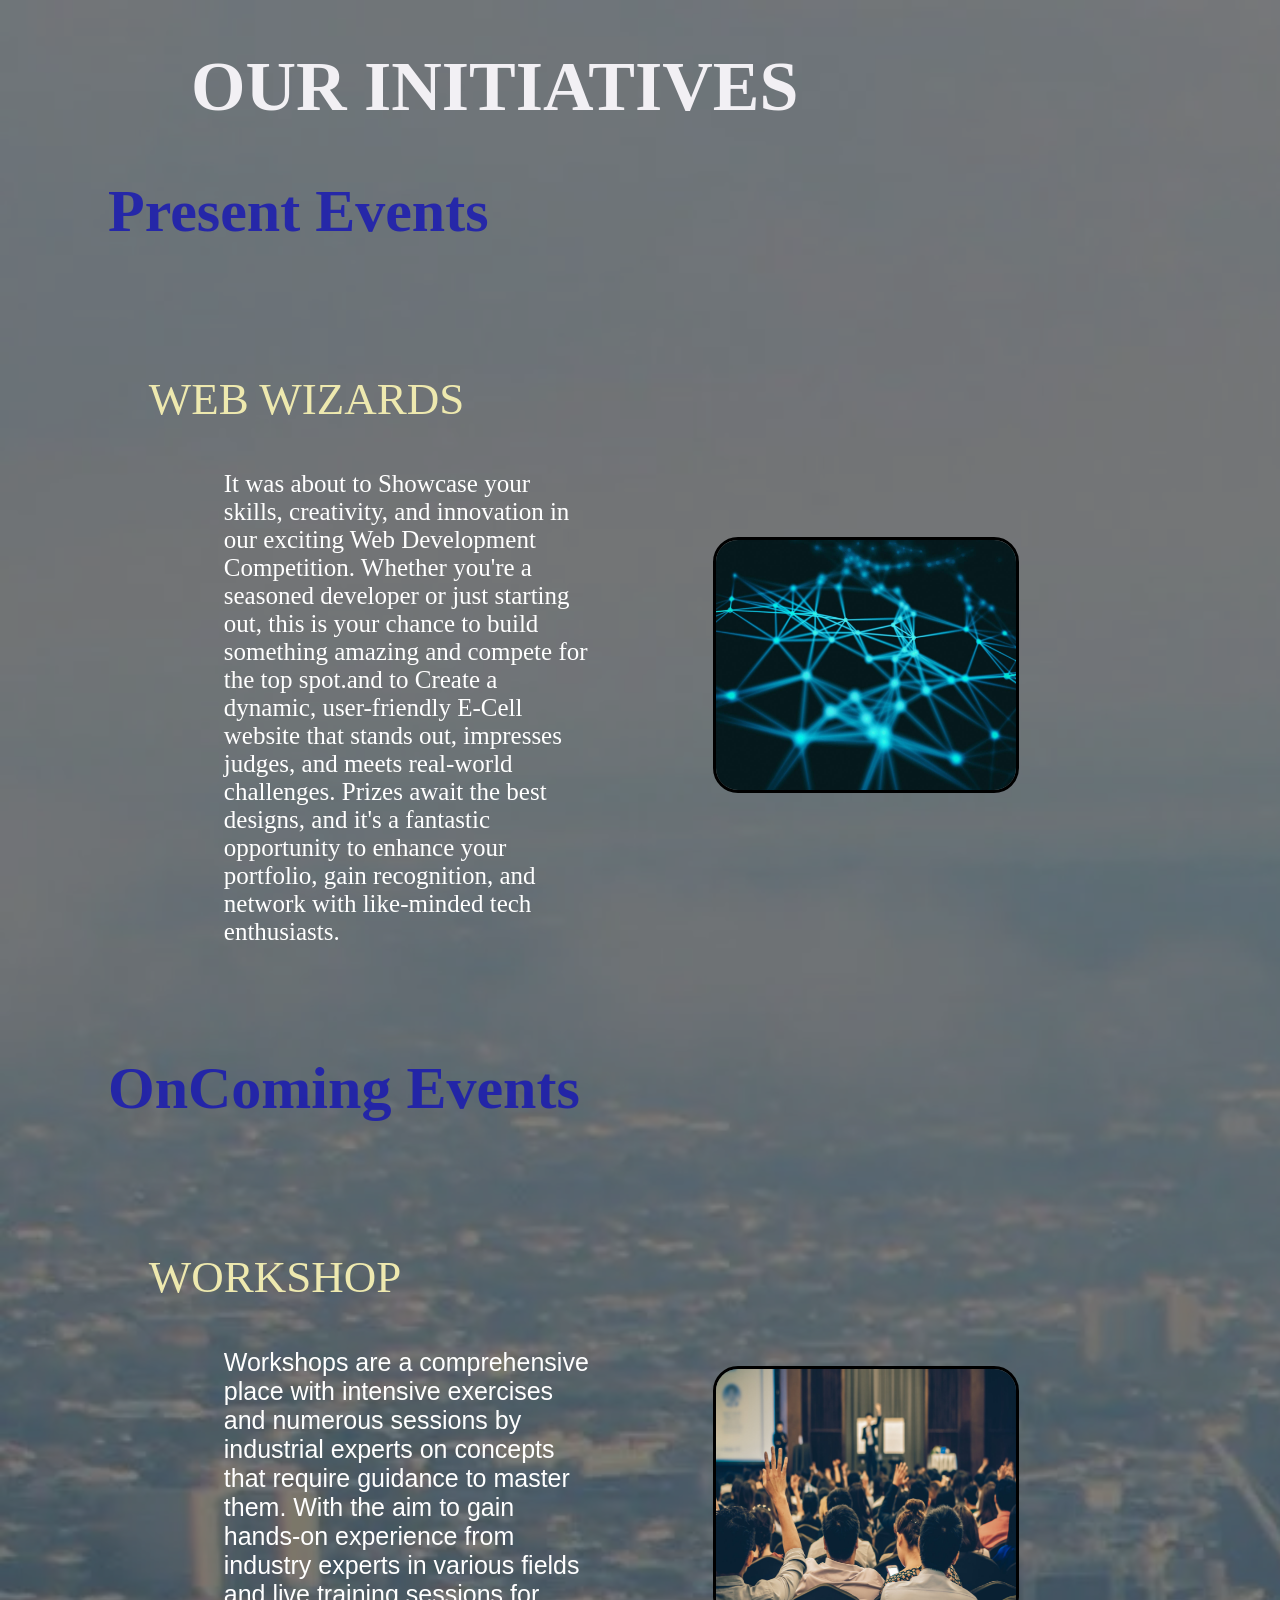
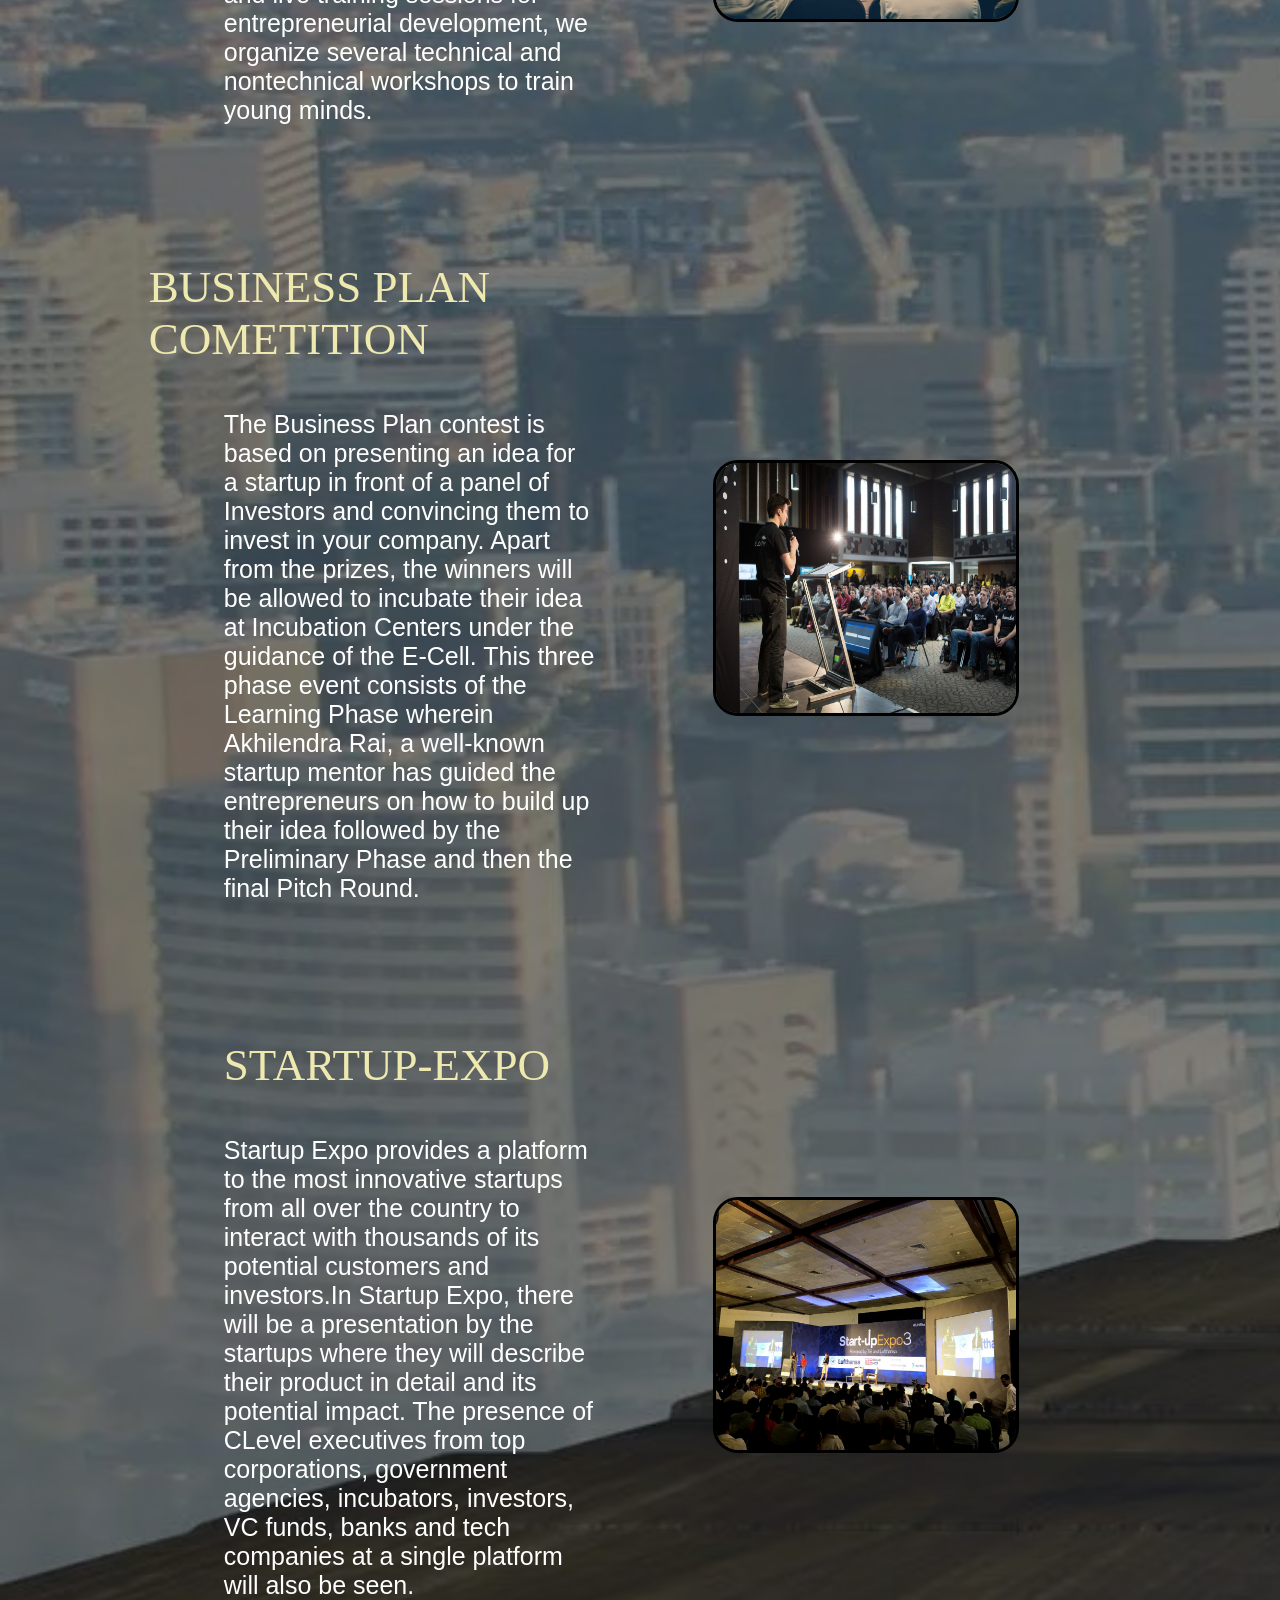
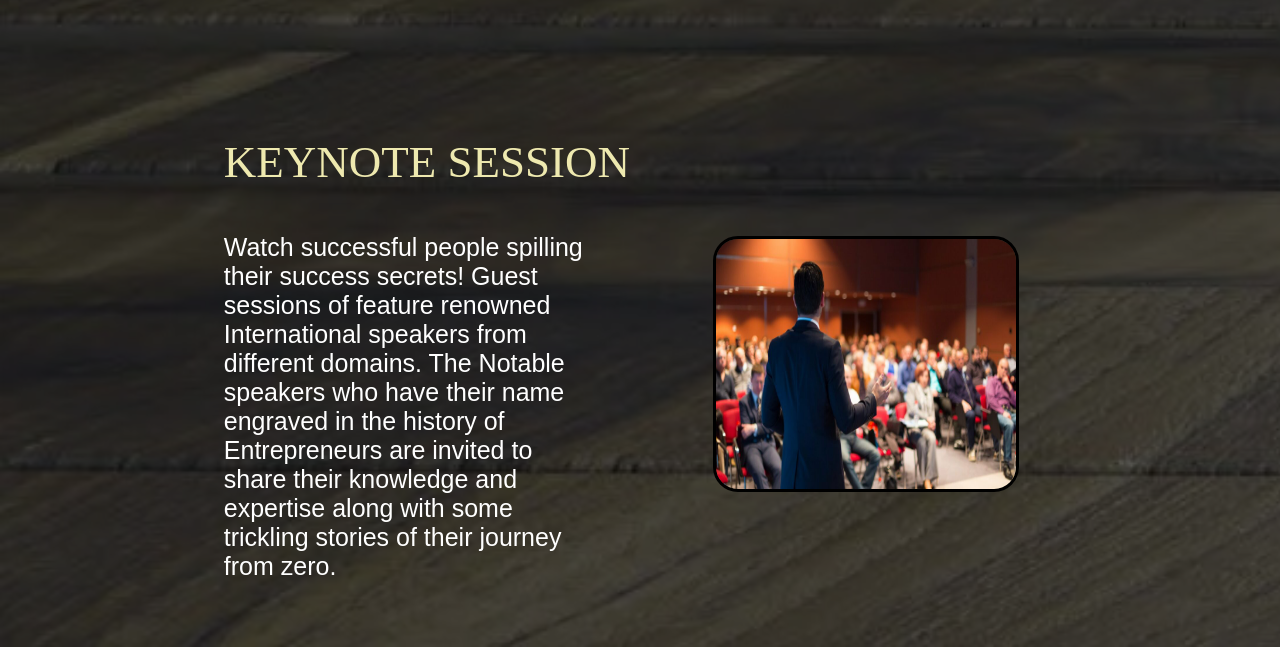
<file: about.html>
<!DOCTYPE html>
<html lang="en">
<head>
    <meta charset="UTF-8">
    <meta name="viewport" content="width=device-width, initial-scale=1.0">
    <title>INITIATIVES</title>
    <link rel="stylesheet" href="layout.css">
</head>
<body class="background">
    
    
    <h1>OUR INITIATIVES</h1>
    <h2>Present Events</h2>
    <section class="past-events">
       <div class="paras">
       <p class="web">WEB WIZARDS</p>
       <p class="info">
        It was about to Showcase your skills, creativity, and innovation in our exciting Web Development Competition. Whether you're a seasoned developer or just starting out, this is your chance to build something amazing and compete for the top spot.and to Create a dynamic, user-friendly E-Cell website that stands out, impresses judges, and meets real-world challenges. Prizes await the best designs, and it's a fantastic opportunity to enhance your portfolio, gain recognition, and network with like-minded tech enthusiasts. 
       </p>
       </div>

       <div class="webimg">
        <img src="web.jpg" alt="webimag" class="webimage">
       </div>
    </section>

    <h2>OnComing Events</h2>

    <section class="upcomming-events">
        <div class="paras">
            <p class="work">WORKSHOP</p>
            <p class="winfo"> Workshops are a comprehensive place with intensive exercises and
                numerous sessions by industrial experts on concepts that require guidance to master them.
                With the aim to gain hands-on experience from industry experts in various fields and live
                training sessions for entrepreneurial development, we organize several technical and nontechnical workshops to train young minds.
                </p>
        </div>
        
        <div class="wimg">
            <img src="wimage.jpg" alt="workshop" class="wimgs">
        </div>
    </section>

    
    <section class="upcomming-events">
        <div class="paras">
            <p class="busi">BUSINESS PLAN COMETITION</p>
            <p class="binfo"> The Business Plan contest is based on presenting
                an idea for a startup in front of a panel of Investors and convincing them to invest in your
                company. Apart from the prizes, the winners will be allowed to incubate their idea at
                Incubation Centers under the guidance of the E-Cell. This three phase event consists of the
                Learning Phase wherein Akhilendra Rai, a well-known startup mentor has guided the
                entrepreneurs on how to build up their idea followed by the Preliminary Phase and then the
                final Pitch Round.
                
                </p>
        </div>
        
        <div class="bimg">
            <img src="bimage.jpg" alt="workshop" class="bimgs">
        </div>
    </section>

    
    <section class="upcomming-events">
        <div class="paras">
            <p class="stexpo">STARTUP-EXPO</p>
            <p class="stinfo">
                Startup Expo provides a platform to the most innovative startups from all over the country
to interact with thousands of its potential customers and investors.In Startup Expo, there will be a presentation by the startups
where they will describe their product in detail and its potential impact. The presence of CLevel executives from top corporations, government agencies, incubators, investors, VC
funds, banks and tech companies at a single platform will also be seen.
                </p>
        </div>
        
        <div class="stimg">
            <img src="stimage.jpg" alt="startupexpo" class="stimgs">
        </div>
    </section>

    
    <section class="upcomming-events">
        <div class="paras">
            <p class="key"> KEYNOTE SESSION </p>
            <p class="keyinfo">
                Watch successful people spilling their success secrets! Guest sessions of feature 
renowned International speakers from different domains. The Notable speakers who have their 
name engraved in the history of Entrepreneurs are invited to share their knowledge and 
expertise along with some trickling stories of their journey from zero. 
                </p>
        </div>
        
        <div class="keyimg">
            <img src="keyimage.jpg" alt="startupexpo" class="keyimgs">
        </div>
    </section>

</body>
</html>
</file>
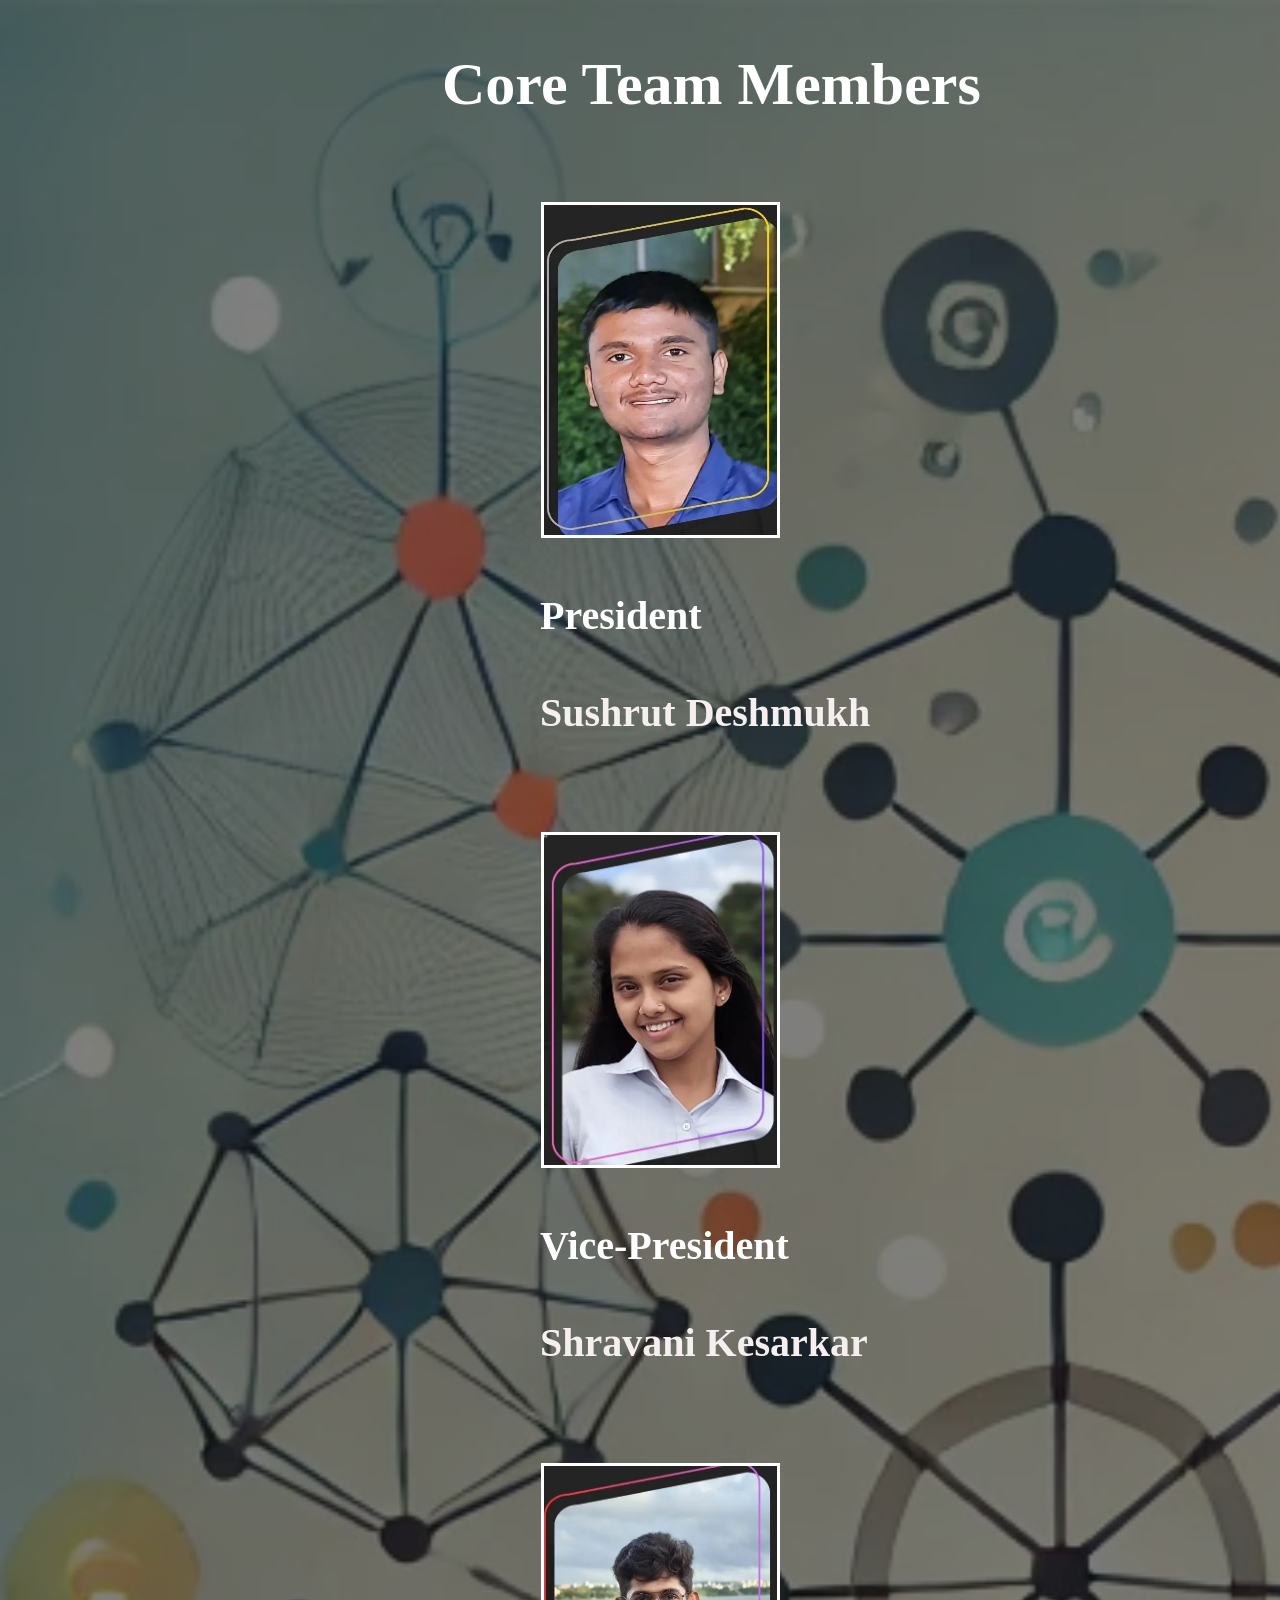
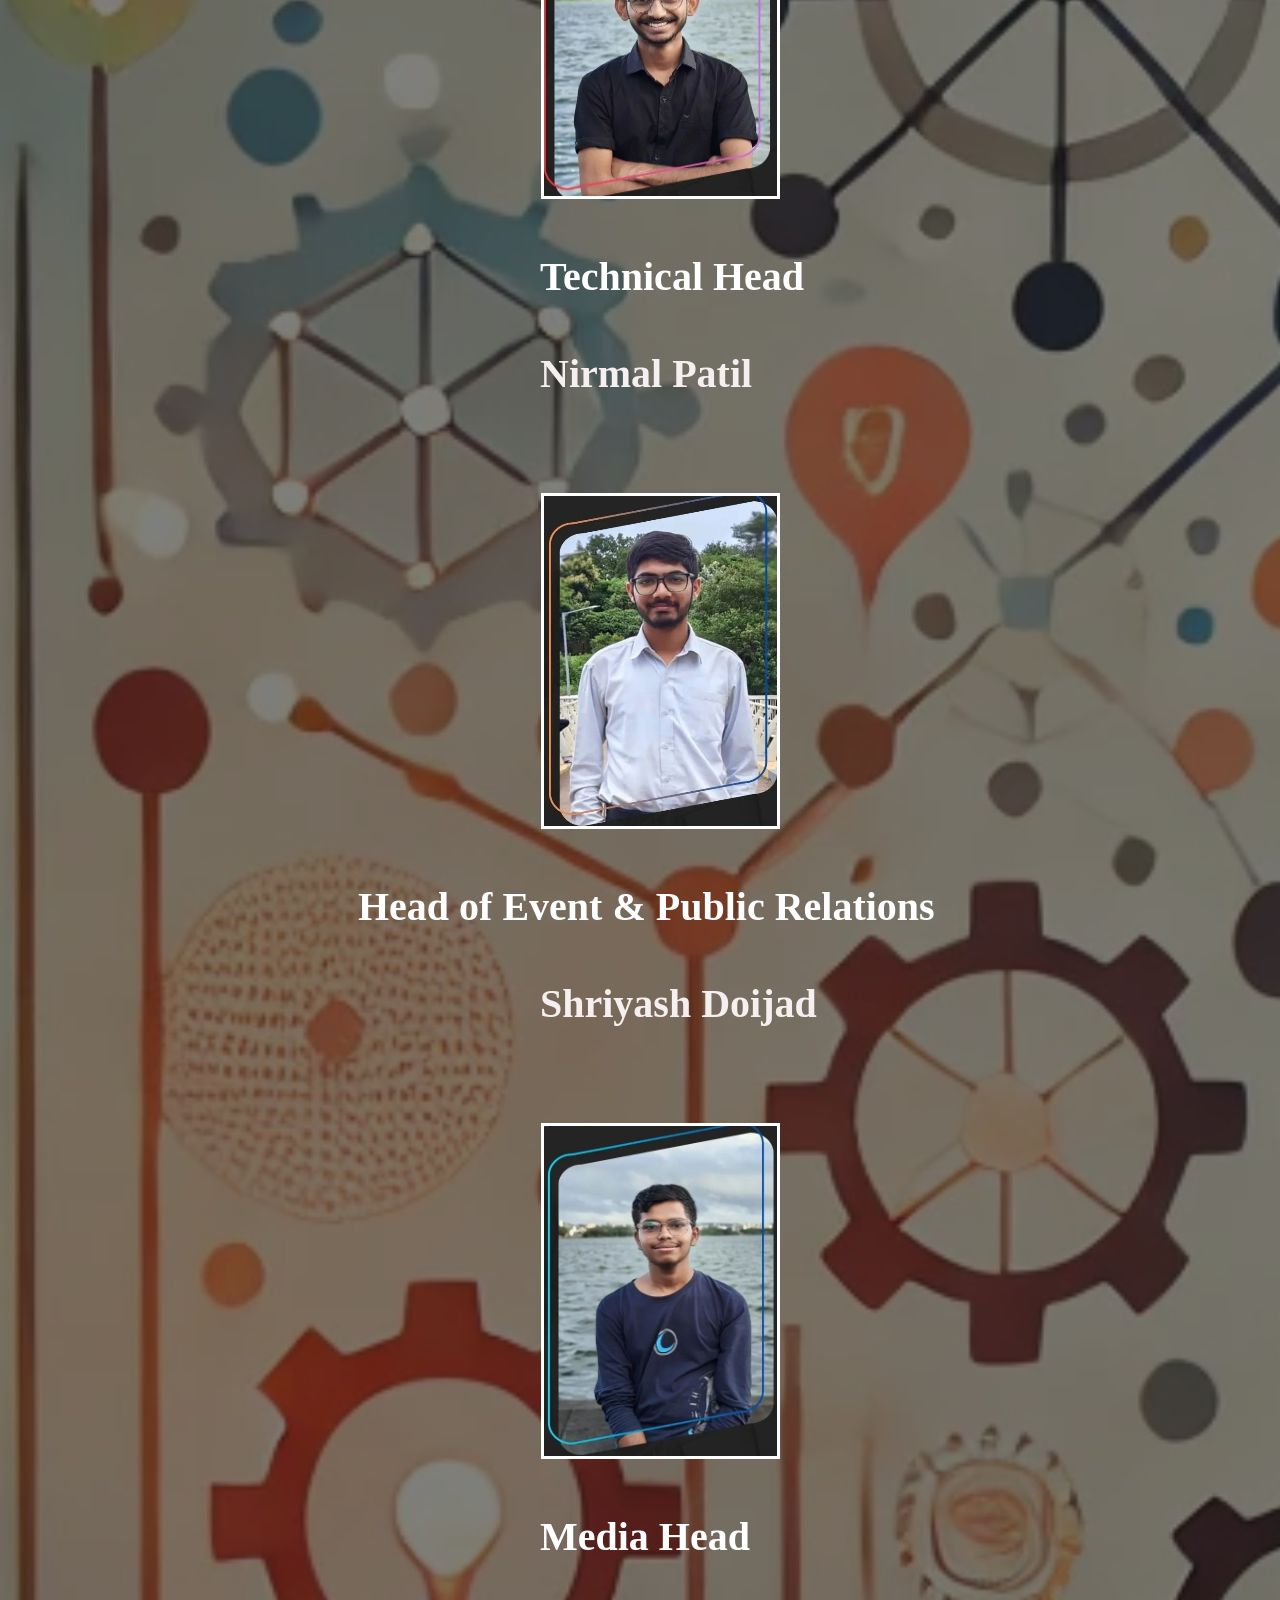
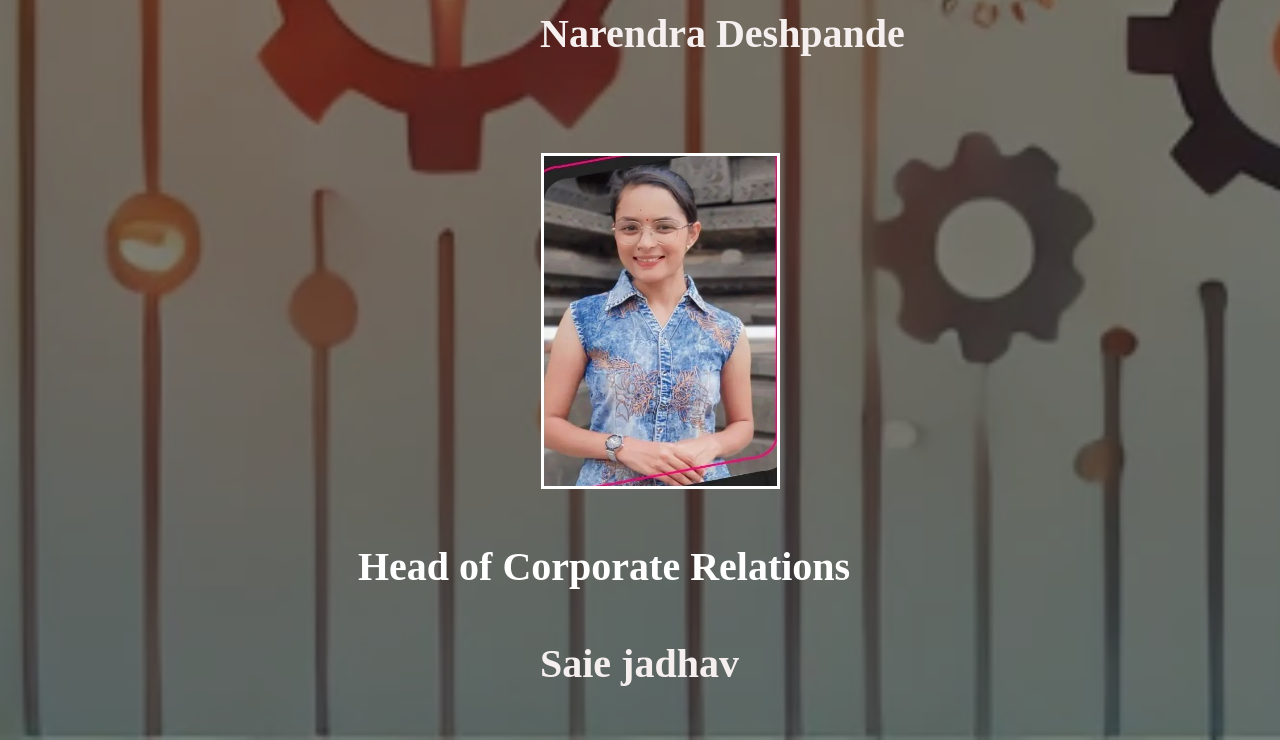
<file: team.html>
<!DOCTYPE html>
<html lang="en">
<head>
    <meta charset="UTF-8">
    <meta name="viewport" content="width=device-width, initial-scale=1.0">
    <title>Team</title>
    <link rel="stylesheet" href="team.css">
</head>
<body class="background">
    <h1>Core Team Members</h1>

    <section class="president">
        <div class="pres">
            <div class="preimg">
                <img src="presidentimg.png" alt="president" class="presimgs">
            </div>
            <h2 class="shu">President</h2>
            <h4 class="shu" style="color: rgb(246, 239, 239);">Sushrut Deshmukh</h3>

        </div>
    </section>

    
    <section class="president">
        <div class="pres">
            <div class="preimg">
                <img src="vicepresidentimg.png" alt="president" class="presimgs">
            </div>
            <h2 class="shu">Vice-President</h2>
            <h4 class="shu" style="color: rgb(246, 239, 239)">Shravani Kesarkar</h4>

        </div>
    </section>

    <section class="president">
        <div class="pres">
            <div class="preimg">
                <img src="technicalhead.png" alt="president" class="presimgs">
            </div>
            <h2 class="shu">Technical Head</h2>
            <h4 class="shu" style="color: rgb(246, 239, 239);">Nirmal Patil</h4>

        </div>
    </section>

    <section class="president">
        <div class="pres">
            <div class="preimg">
                <img src="headofevent.png" alt="president" class="presimgs">
            </div>
            <h2 class="shur">Head of Event & Public Relations</h2>
            <h4 class="shu" style="color: rgb(246, 239, 239);">Shriyash Doijad</h4>

        </div>
    </section>

    
    <section class="president">
        <div class="pres">
            <div class="preimg">
                <img src="mediahead.png" alt="president" class="presimgs">
            </div>
            <h2 class="shu">Media Head</h2>
            <h4 class="shu" style="color: rgb(246, 239, 239)">Narendra Deshpande</h4>

        </div>
    </section>

    <section class="president">
        <div class="pres">
            <div class="preimg">
                <img src="headofcorp.png" alt="president" class="presimgs">
            </div>
            <h2 class="shur">Head of Corporate Relations</h2>
            <h4 class="shu" style="color: rgb(246, 239, 239)"> Saie jadhav</h4>

        </div>
    </section>
    



    
</body>
</html>
</file>
<file: layout.css>
html{
    scroll-behavior: smooth;
}
.background {
    background: rgba(0, 0, 0, 0.5) url('../background2.webp');
    background-size: cover;
    background-blend-mode: darken;
}
h1{
    align-items: center;
    justify-content: center;
    font-size: 70px;
    font-family:ui-rounded;
    color: rgb(242, 240, 244);
    margin-left: 183px;

}
h2{
    font-size: 60px;
    margin-left: 100px;
    color: rgba(20, 20, 181, 0.795);
    
}
.past-events{
    display: flex;
    
    justify-content: center;
    align-items: center;
    color: white;
    font-family:sans-serif;
    max-width: 60%;
    margin: auto;
    height: 65%;
}
.webimage{
    height: 250px;
    width: 300px;
    border: 3px solid black;
    border-radius: 25px;
    margin-top:35px;
    
}
.web{
    font-size: 45px;
    color: rgb(238, 233, 175);
    font-family: 'Times New Roman', Times, serif;
    margin-left: -75px;

}
.info{
    font-size: 25px;
    font-family:Georgia, 'Times New Roman', Times, serif;
    margin-right: 40px;

}
.upcomming-events{
    display: flex;
    
    justify-content: center;
    align-items: center;
    color: white;
    font-family: 'Segoe UI', Tahoma, Geneva, Verdana, sans-serif;
    max-width: 60%;
    margin: auto;
    height: 65%;

}
.work{
    font-size: 45px;
    color: rgb(238, 233, 175);
    font-family: 'Times New Roman', Times, serif;
    margin-left: -75px;



}
.winfo{
    font-size: 25px;
    font-family: Arial, Helvetica, sans-serif;
    margin-right: 40px;


}
.paras{
    margin-left: -70px;
    padding: 33px;
    margin-right: 45px;
    align-items: center;
}
.wimgs{
    height: 250px;
    width: 300px;
    border: 3px solid black;
    border-radius: 25px;
    margin-top:35px;

}
.busi{
    font-size: 45px;
    color: rgb(238, 233, 175);
    font-family: 'Times New Roman', Times, serif;
    margin-left: -75px;



}
.binfo{
    font-size: 25px;
    font-family: Arial, Helvetica, sans-serif;
    margin-right: 40px;


}
.bimgs{
    height: 250px;
    width: 300px;
    border: 3px solid black;
    border-radius: 25px;
    margin-top:35px;

}
.stexpo{
    font-size: 45px;
    color: rgb(238, 233, 175);
    font-family: 'Times New Roman', Times, serif;
    margin-left: -75;

}
.stinfo{
    font-size: 25px;
    font-family: Arial, Helvetica, sans-serif;
    margin-right: 40px;



}
.stimgs{
    height: 250px;
    width: 300px;
    border: 3px solid black;
    border-radius: 25px;
    margin-top:35px;


}
.key{
    font-size: 45px;
    color: rgb(238, 233, 175);
    font-family: 'Times New Roman', Times, serif;
    margin-left: -75;


}

.keyinfo{
    font-size: 25px;
    font-family: Arial, Helvetica, sans-serif;
    margin-right: 40px;

}

.keyimgs{
    height: 250px;
    width: 300px;
    border: 3px solid black;
    border-radius: 25px;
    margin-top:35px;


}
</file>
<file: team.css>
.background {
    background: rgba(0, 0, 0, 0.5) url('../team background.webp');
    background-size: cover;
    background-blend-mode: darken;
    
    

}
h1{
    align-items: center;
    justify-content: center;
    margin-left: 434px;
    margin-top: 50px;
    font-size: 60px;
    color: white;
}

.presimgs{
    height: 330px;
    width: 233px;
    justify-items: center;
    align-items: center;
    margin-left: 533px;
    border: 3px solid white;
    margin-top: 43px;
}
.shu{
    font-size: 90px;
    align-items: center;
    justify-content: center;
    margin-left: 532px;
    margin-top: 50px;
    font-size: 40px;
    color: white;
}
.shur{
    font-size: 90px;
    align-items: center;
    justify-content: center;
    margin-left: 350px;
    margin-top: 50px;
    font-size: 40px;
    color: white;
}
</file>
